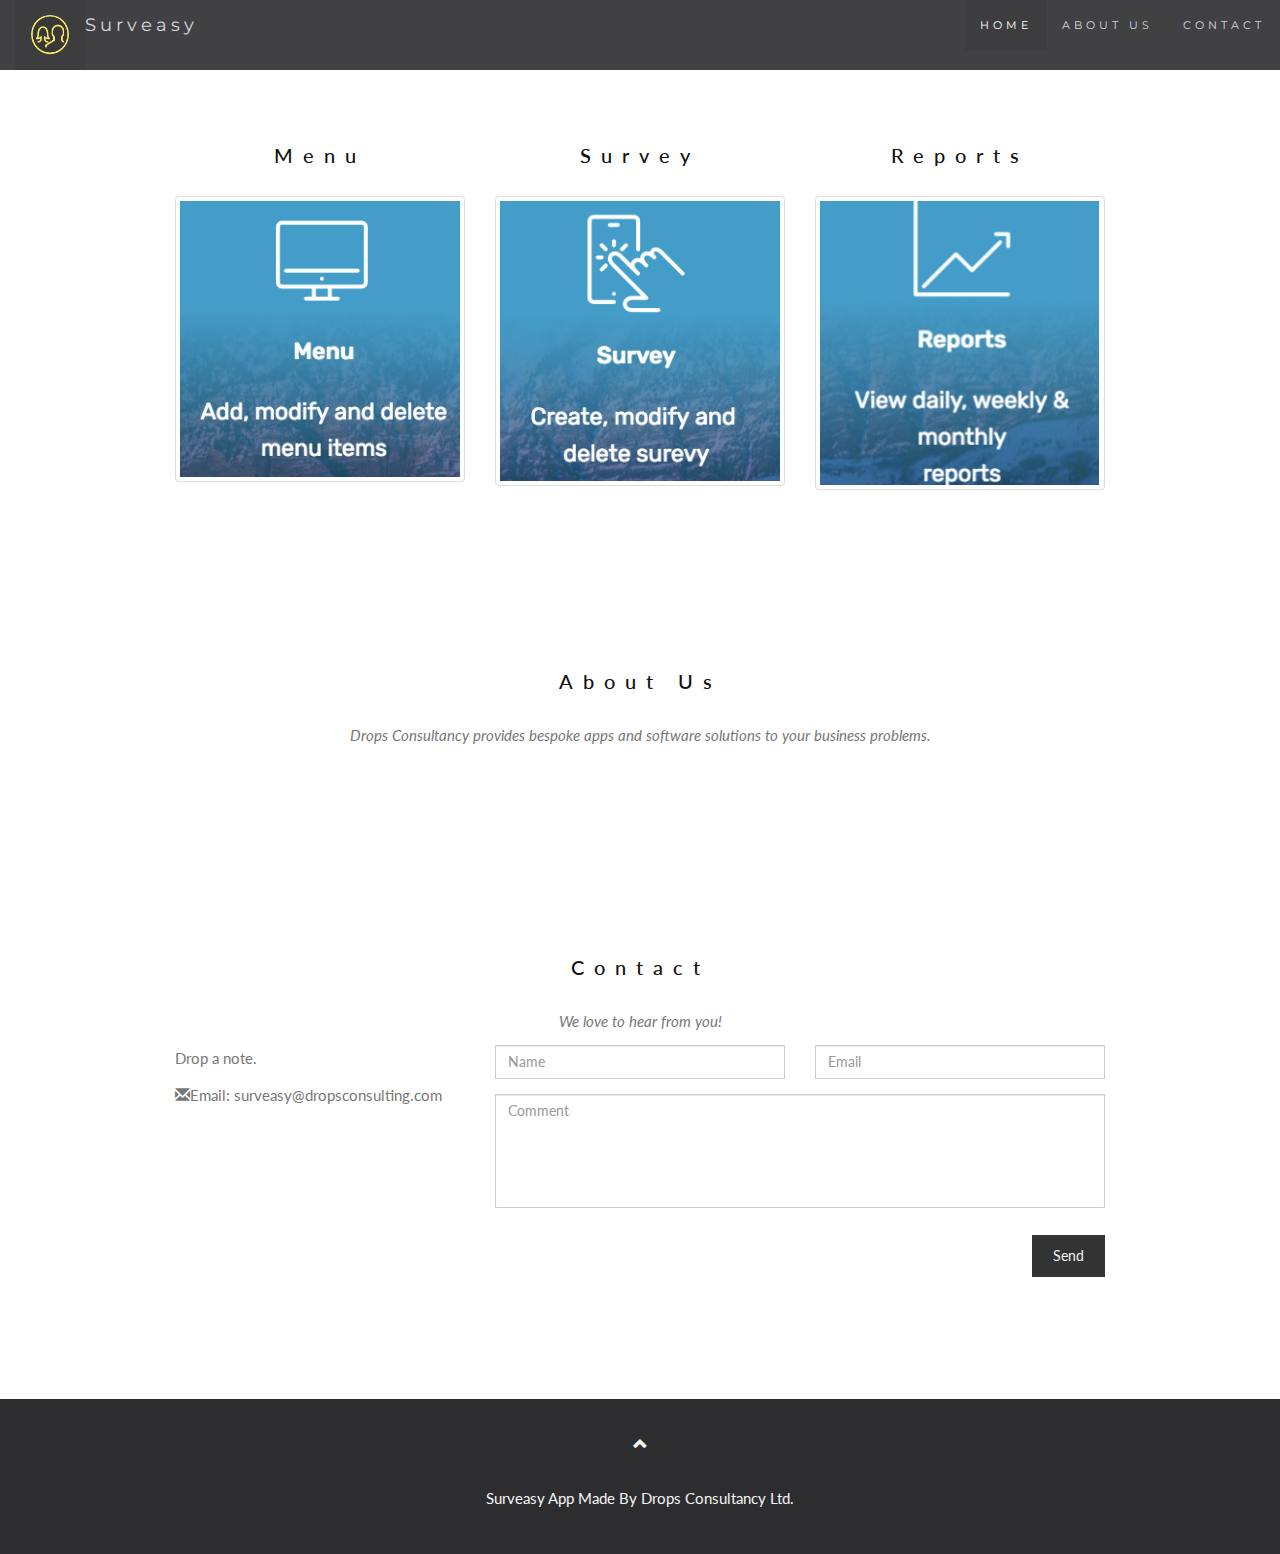
<file: index.html>
<!DOCTYPE html>
<html lang="en">
<head>
  <!-- Theme Made By www.w3schools.com - No Copyright -->
  <title>Surveasy App</title>
  <meta charset="utf-8">
  <meta name="viewport" content="width=device-width, initial-scale=1">
  <link rel="stylesheet" href="https://maxcdn.bootstrapcdn.com/bootstrap/3.3.7/css/bootstrap.min.css">
  <link href="https://fonts.googleapis.com/css?family=Lato" rel="stylesheet" type="text/css">
  <link href="https://fonts.googleapis.com/css?family=Montserrat" rel="stylesheet" type="text/css">
  <script src="https://ajax.googleapis.com/ajax/libs/jquery/3.2.1/jquery.min.js"></script>
  <script src="https://maxcdn.bootstrapcdn.com/bootstrap/3.3.7/js/bootstrap.min.js"></script>
  <style>
  body {
      font: 400 15px/1.8 Lato, sans-serif;
      color: #777;
  }
  h3, h4 {
      margin: 10px 0 30px 0;
      letter-spacing: 10px;      
      font-size: 20px;
      color: #111;
  }
  .container {
      padding: 80px 120px;
  }
      
.navbar-fixed-top {
    min-height: 60px;
}
      
  .person {
      border: 10px solid transparent;
      margin-bottom: 25px;
      width: 80%;
      height: 80%;
      opacity: 0.7;
  }
  .person:hover {
      border-color: #f1f1f1;
  }
  .carousel-inner img {
      -webkit-filter: grayscale(90%);
      filter: grayscale(90%); /* make all photos black and white */ 
      width: 100%; /* Set width to 100% */
      margin: auto;
  }
  .carousel-caption h3 {
      color: #fff !important;
  }
  @media (max-width: 600px) {
    .carousel-caption {
      display: none; /* Hide the carousel text when the screen is less than 600 pixels wide */
    }
  }
  .bg-1 {
      background: #2d2d30;
      color: #bdbdbd;
  }
  .bg-1 h3 {color: #fff;}
  .bg-1 p {font-style: italic;}
  .list-group-item:first-child {
      border-top-right-radius: 0;
      border-top-left-radius: 0;
  }
  .list-group-item:last-child {
      border-bottom-right-radius: 0;
      border-bottom-left-radius: 0;
  }
  .thumbnail {
      padding: 0 0 15px 0;
      border: none;
      border-radius: 0;
  }
  .thumbnail p {
      margin-top: 15px;
      color: #555;
  }
  .btn {
      padding: 10px 20px;
      background-color: #333;
      color: #f1f1f1;
      border-radius: 0;
      transition: .2s;
  }
  .btn:hover, .btn:focus {
      border: 1px solid #333;
      background-color: #fff;
      color: #000;
  }
  .modal-header, h4, .close {
      background-color: #333;
      color: #fff !important;
      text-align: center;
      font-size: 30px;
  }
  .modal-header, .modal-body {
      padding: 40px 50px;
  }
  .nav-tabs li a {
      color: #777;
  }
  #googleMap {
      width: 100%;
      height: 400px;
      -webkit-filter: grayscale(100%);
      filter: grayscale(100%);
  }  
  .navbar {
      font-family: Montserrat, sans-serif;
      margin-bottom: 0;
      background-color: #2d2d30;
      border: 0;
      font-size: 11px !important;
      letter-spacing: 4px;
      opacity: 0.9;
  }
  .navbar li a, .navbar .navbar-brand { 
      color: #d5d5d5 !important;
  }
  .navbar-nav li a:hover {
      color: #fff !important;
  }
  .navbar-nav li.active a {
      color: #fff !important;
      background-color: #29292c !important;
  }
  .navbar-default .navbar-toggle {
      border-color: transparent;
  }
  .open .dropdown-toggle {
      color: #fff;
      background-color: #555 !important;
  }
  .dropdown-menu li a {
      color: #000 !important;
  }
  .dropdown-menu li a:hover {
      background-color: red !important;
  }
  footer {
      background-color: #2d2d30;
      color: #f5f5f5;
      padding: 32px;
  }
  footer a {
      color: #f5f5f5;
  }
  footer a:hover {
      color: #777;
      text-decoration: none;
  }  
  .form-control {
      border-radius: 0;
  }
  textarea {
      resize: none;
  }
  </style>
</head>
<body id="myPage" data-spy="scroll" data-target=".navbar" data-offset="50">

<nav class="navbar navbar-default navbar-fixed-top">
  <div class="container-fluid">
    <div class="navbar-header">
      <button type="button" class="navbar-toggle" data-toggle="collapse" data-target="#myNavbar">
        <span class="icon-bar"></span>
        <span class="icon-bar"></span>
        <span class="icon-bar"></span>                        
      </button>
      
        <ul class="nav navbar-nav navbar-left">
        <li><a href="#myPage"><img src="images/Logo.png" class="img-circle" alt="Menu" width="40" height="40"></a></li>
       
        </ul>
        <a class="navbar-brand" href="#myPage" >Surveasy</a>
    </div>
    <div class="collapse navbar-collapse" id="myNavbar">
      <ul class="nav navbar-nav navbar-right">
        <li><a href="#myPage">HOME</a></li>
        <li><a href="#aboutus">ABOUT US</a></li>
        <li><a href="#contact">CONTACT</a></li>
      </ul>
    </div>
  </div>
</nav>

<div class="container">
    <br/>
    <br/>
  <div class="row">
    <div class="col-sm-4">
      <h3 align="center">Menu</h3>
      <p><a href="mbmenu.html" alt="Explore Menu"> <img src="images/menu.png" class="img-thumbnail" alt="Menu" width="304" height="236"></a></p>
     
    </div>
    <div class="col-sm-4">
      <h3 align="center">Survey</h3>
      <p><a href="mbsearch.html" alt="Create Survey"><img src="images/survey.png" class="img-thumbnail" alt="Menu" width="304" height="236"></a></p>
     
    </div>
    <div class="col-sm-4">
      <h3 align="center">Reports</h3> 
        <p><a href="report1.html" alt="View Reports"><img src="images/reports.png" class="img-thumbnail" alt="Menu" width="304" height="236"></a></p>
      
    </div>
  </div>
</div>


    <!-- Container (AboutUs Section) -->
<div id="aboutus" class="container">
  <h3 class="text-center">About Us</h3>
  <p class="text-center"><em>Drops Consultancy provides bespoke apps and software solutions to your business problems.</em></p>

 <br>
</div>


<!-- Container (Contact Section) -->
<div id="contact" class="container">
  <h3 class="text-center">Contact</h3>
  <p class="text-center"><em>We love to hear from you!</em></p>

  <div class="row">
    <div class="col-md-4">
      <p>Drop a note.</p>
      <p><span class="glyphicon glyphicon-envelope"></span>Email: surveasy@dropsconsulting.com</p>
    </div>
    <div class="col-md-8">
      <div class="row">
        <div class="col-sm-6 form-group">
          <input class="form-control" id="name" name="name" placeholder="Name" type="text" required>
        </div>
        <div class="col-sm-6 form-group">
          <input class="form-control" id="email" name="email" placeholder="Email" type="email" required>
        </div>
      </div>
      <textarea class="form-control" id="comments" name="comments" placeholder="Comment" rows="5"></textarea>
      <br>
      <div class="row">
        <div class="col-md-12 form-group">
          <button class="btn pull-right" type="submit">Send</button>
        </div>
      </div>
    </div>
  </div>
  <br>
</div>


    

<!-- Footer -->
<footer class="text-center">
  <a class="up-arrow" href="#myPage" data-toggle="tooltip" title="TO TOP">
    <span class="glyphicon glyphicon-chevron-up"></span>
  </a><br><br>
  <p>Surveasy App Made By <a href="https://www.w3schools.com" data-toggle="tooltip" title="Drops Consultancy">Drops Consultancy Ltd.</a></p> 
</footer>

<script>
$(document).ready(function(){
  // Initialize Tooltip
  $('[data-toggle="tooltip"]').tooltip(); 
  
  // Add smooth scrolling to all links in navbar + footer link
  $(".navbar a, footer a[href='#myPage']").on('click', function(event) {

    // Make sure this.hash has a value before overriding default behavior
    if (this.hash !== "") {

      // Prevent default anchor click behavior
      event.preventDefault();

      // Store hash
      var hash = this.hash;

      // Using jQuery's animate() method to add smooth page scroll
      // The optional number (900) specifies the number of milliseconds it takes to scroll to the specified area
      $('html, body').animate({
        scrollTop: $(hash).offset().top
      }, 900, function(){
   
        // Add hash (#) to URL when done scrolling (default click behavior)
        window.location.hash = hash;
      });
    } // End if
  });
})
</script>

</body>
</html>
</file>
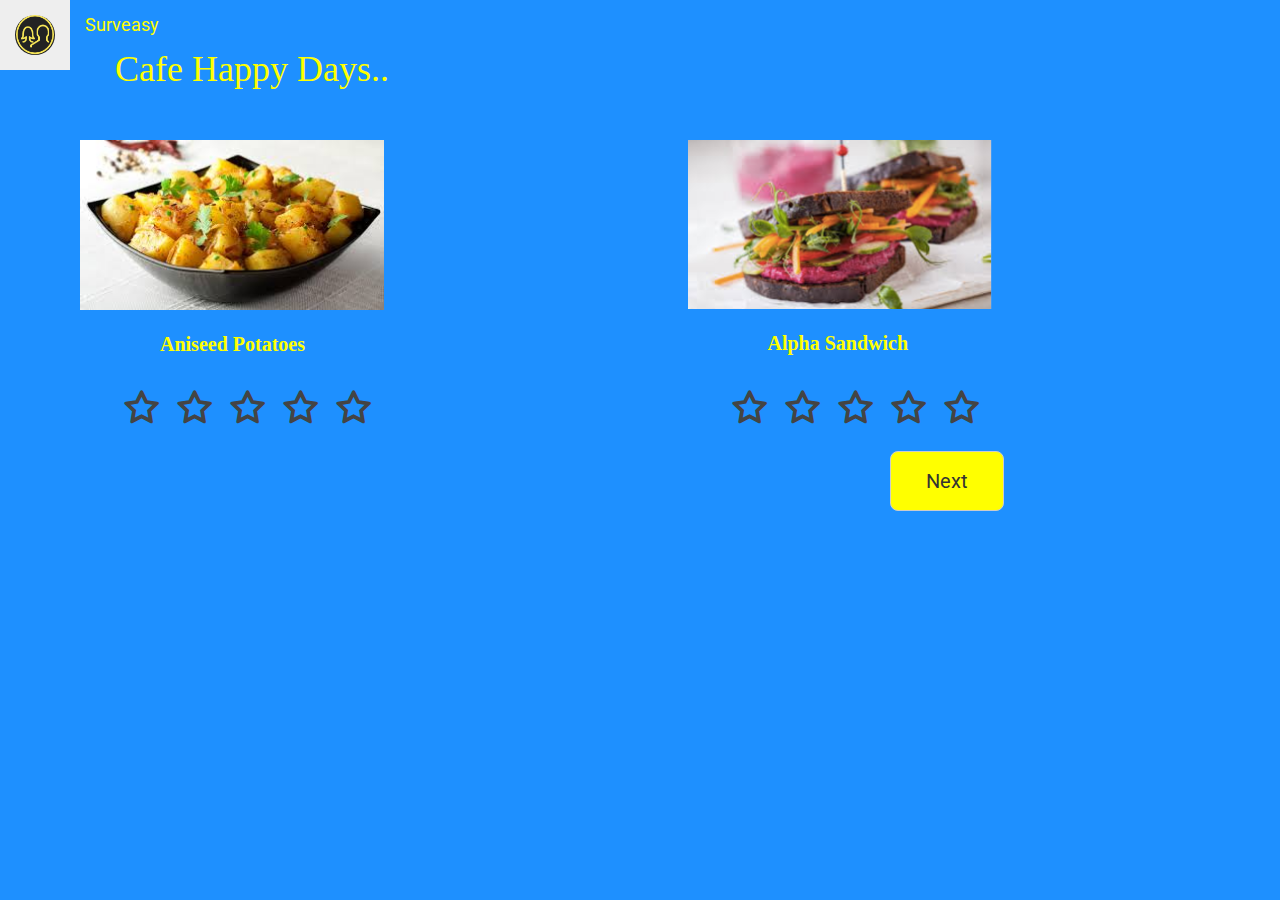
<file: mb1.html>
<!DOCTYPE html>
<html lang="en">
<head>
  <title>Surveasy</title>
  <meta charset="utf-8">
  <meta name="viewport" content="width=device-width, initial-scale=1">
  <link rel="stylesheet" href="https://maxcdn.bootstrapcdn.com/bootstrap/3.3.7/css/bootstrap.min.css">
   <link rel="stylesheet" href="//netdna.bootstrapcdn.com/font-awesome/4.2.0/css/font-awesome.min.css">
  <link rel="stylesheet" href="mainb.css">

<meta charset="utf-8">
<meta http-equiv="X-UA-Compatible" content="IE=edge,chrome=1">
<meta name="viewport" content="width=device-width, initial-scale=1">
<link rel="stylesheet" href="http://netdna.bootstrapcdn.com/font-awesome/4.2.0/css/font-awesome.min.css">
   <link rel="stylesheet" href="ratingStars.css">
    <link href="http://www.cssscript.com/wp-includes/css/sticky.css" rel="stylesheet" type="text/css">
  <script src="https://ajax.googleapis.com/ajax/libs/jquery/3.2.0/jquery.min.js"></script>
  <script src="https://maxcdn.bootstrapcdn.com/bootstrap/3.3.7/js/bootstrap.min.js"></script>
    
    
   <ul class="nav navbar-nav navbar-left">
        <li><a href="#myPage"><img src="images/Logo.png" class="img-circle" alt="Menu" width="40" height="40"></a></li>
       
        </ul>
        <a class="navbar-brand" href="index.html" style="color: yellow" >Surveasy</a>
</head>
<body class="body-background">
   

<div class="container-fluid">
  
<h1 class="cafe-name">Cafe Happy Days..</h1>
    <br/>
    <br/>
    
<div class="row" >

    <div class="col-xs-6">
      <p><img src="images/aniseedPotatoes.jpeg" alt="Aniseed Potatoes" width=304px height=228px class="img-responsive img-fluid">
        <div><label class="menu-item">Aniseed Potatoes</label></div></p>
        
        <div class="stars">
                                <form action="">
                                  <input class="star star-5" id="star-5" type="radio" name="star"/>
                                  <label class="star star-5" for="star-5"></label>
                                  <input class="star star-4" id="star-4" type="radio" name="star"/>
                                  <label class="star star-4" for="star-4"></label>
                                  <input class="star star-3" id="star-3" type="radio" name="star"/>
                                  <label class="star star-3" for="star-3"></label>
                                  <input class="star star-2" id="star-2" type="radio" name="star"/>
                                  <label class="star star-2" for="star-2"></label>
                                  <input class="star star-1" id="star-1" type="radio" name="star"/>
                                  <label class="star star-1" for="star-1"></label>
                                </form>
        </div>
    </div>

    <div class="col-xs-6">
      <p><img src="images/alphasandwich.png" alt="Alpha Sandwich" width=304px height=228px class="img-responsive img-fluid"></p>
        <label class="menu-item">Alpha Sandwich</label></p>
        <div class="stars">
                                <form action="">
                                  <input class="star star-5" id="star-51" type="radio" name="star"/>
                                  <label class="star star-5" for="star-51"></label>
                                  <input class="star star-4" id="star-41" type="radio" name="star"/>
                                  <label class="star star-4" for="star-41"></label>
                                  <input class="star star-3" id="star-31" type="radio" name="star"/>
                                  <label class="star star-3" for="star-31"></label>
                                  <input class="star star-2" id="star-21" type="radio" name="star"/>
                                  <label class="star star-2" for="star-21"></label>
                                  <input class="star star-1" id="star-11" type="radio" name="star"/>
                                  <label class="star star-1" for="star-11"></label>
                                </form>
                              </div>
    </div>
    </div>
    <div class="row">
  <div class="col-xs-12 col-md-8"></div>
  <div class="col-xs-6 col-md-4"><button type="button" class="btn btn-default btn-xlarge" style="background-color: yellow" onclick="location.href='mb2.html'">Next</button></div>
</div>
    
    
     

  </div>
   
 

</div>

</body>
</html>
</file>
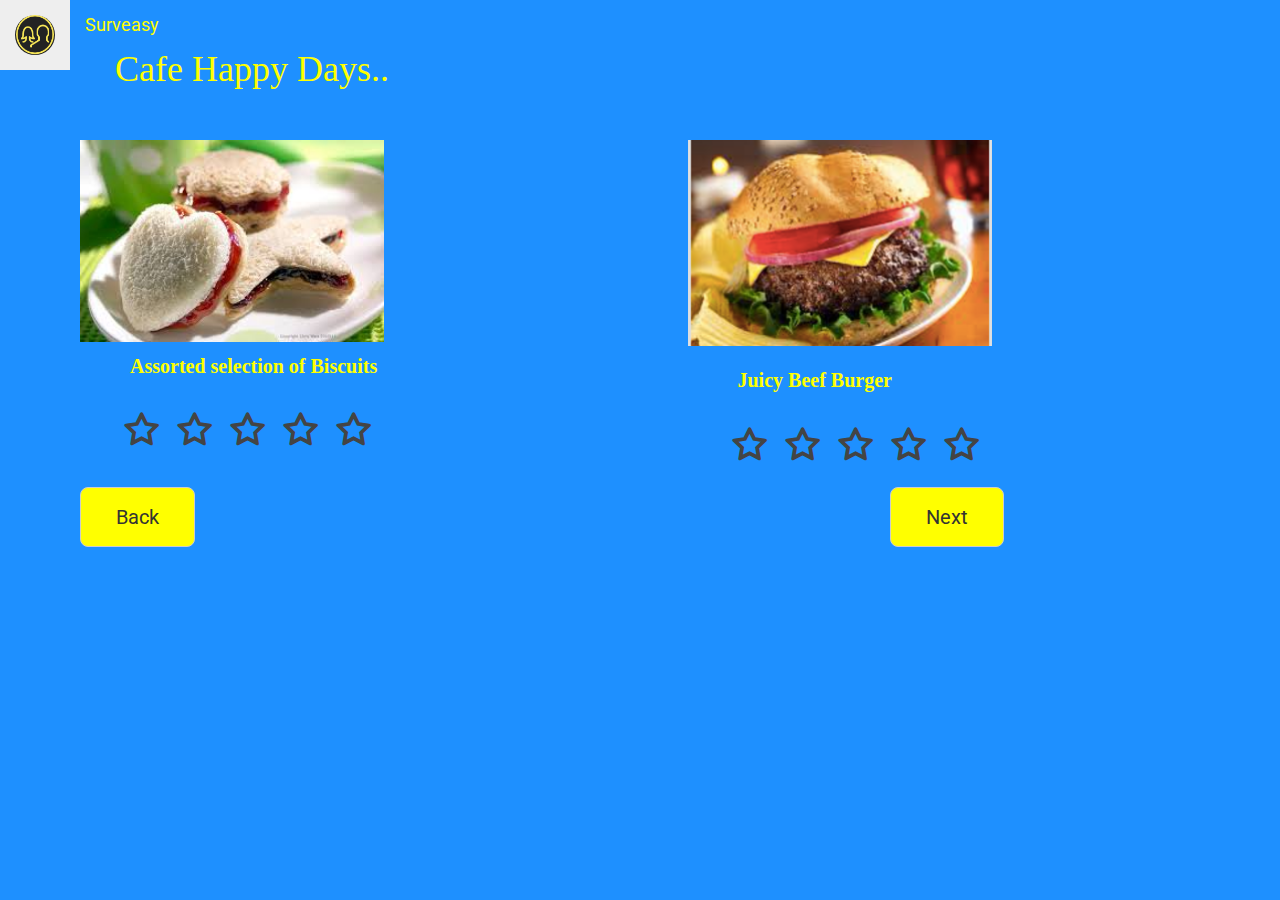
<file: mb2.html>
<!DOCTYPE html>
<html lang="en">
<head>
  <title>Surveasy</title>
  <meta charset="utf-8">
  <meta name="viewport" content="width=device-width, initial-scale=1">
  <link rel="stylesheet" href="https://maxcdn.bootstrapcdn.com/bootstrap/3.3.7/css/bootstrap.min.css">
   <link rel="stylesheet" href="//netdna.bootstrapcdn.com/font-awesome/4.2.0/css/font-awesome.min.css">
  <link rel="stylesheet" href="mainb.css">

<meta charset="utf-8">
<meta http-equiv="X-UA-Compatible" content="IE=edge,chrome=1">
<meta name="viewport" content="width=device-width, initial-scale=1">
<link rel="stylesheet" href="http://netdna.bootstrapcdn.com/font-awesome/4.2.0/css/font-awesome.min.css">
   <link rel="stylesheet" href="ratingStars.css">
    <link href="http://www.cssscript.com/wp-includes/css/sticky.css" rel="stylesheet" type="text/css">
  <script src="https://ajax.googleapis.com/ajax/libs/jquery/3.2.0/jquery.min.js"></script>
  <script src="https://maxcdn.bootstrapcdn.com/bootstrap/3.3.7/js/bootstrap.min.js"></script>
    
    
   <ul class="nav navbar-nav navbar-left">
        <li><a href="#myPage"><img src="images/Logo.png" class="img-circle" alt="Menu" width="40" height="40"></a></li>
       
        </ul>
        <a class="navbar-brand" href="index.html" style="color: yellow" >Surveasy</a>
</head>
<body class="body-background">
   

<div class="container-fluid">
  
<h1 class="cafe-name">Cafe Happy Days..</h1>
    <br/>
    <br/>
    
<div class="row" >

    <div class="col-xs-6">
      <p><img src="images/biscuits.jpeg" alt="Biscuits" width=304px height=228px class="img-responsive img-fluid">
        <label class="menu-item-small" align="center">Assorted selection of Biscuits</label></p>
        
        <div class="stars">
                                <form action="">
                                  <input class="star star-5" id="star-5" type="radio" name="star"/>
                                  <label class="star star-5" for="star-5"></label>
                                  <input class="star star-4" id="star-4" type="radio" name="star"/>
                                  <label class="star star-4" for="star-4"></label>
                                  <input class="star star-3" id="star-3" type="radio" name="star"/>
                                  <label class="star star-3" for="star-3"></label>
                                  <input class="star star-2" id="star-2" type="radio" name="star"/>
                                  <label class="star star-2" for="star-2"></label>
                                  <input class="star star-1" id="star-1" type="radio" name="star"/>
                                  <label class="star star-1" for="star-1"></label>
                                </form>
        </div>
    </div>

    <div class="col-xs-6">
      <p><img src="images/burger.png" alt="Burger" width=304px height=228px class="img-responsive img-fluid"></p>
         <label class="menu-item-small" align="center">Juicy Beef Burger</label></p>
        <div class="stars">
                                <form action="">
                                  <input class="star star-5" id="star-51" type="radio" name="star"/>
                                  <label class="star star-5" for="star-51"></label>
                                  <input class="star star-4" id="star-41" type="radio" name="star"/>
                                  <label class="star star-4" for="star-41"></label>
                                  <input class="star star-3" id="star-31" type="radio" name="star"/>
                                  <label class="star star-3" for="star-31"></label>
                                  <input class="star star-2" id="star-21" type="radio" name="star"/>
                                  <label class="star star-2" for="star-21"></label>
                                  <input class="star star-1" id="star-11" type="radio" name="star"/>
                                  <label class="star star-1" for="star-11"></label>
                                </form>
                              </div>
    </div>
    </div>
    <div class="row">
  <div class="col-xs-12 col-md-8"><button type="button" class="btn btn-default btn-xlarge" onclick="location.href='mb1.html'" style="background-color: yellow">Back</button></div>
  <div class="col-xs-6 col-md-4"><button type="button" class="btn btn-default btn-xlarge" style="background-color: yellow" onclick="location.href='mb3.html'">Next</button></div>
</div>
    
    
     

  </div>
   
 

</div>

</body>
</html>
</file>
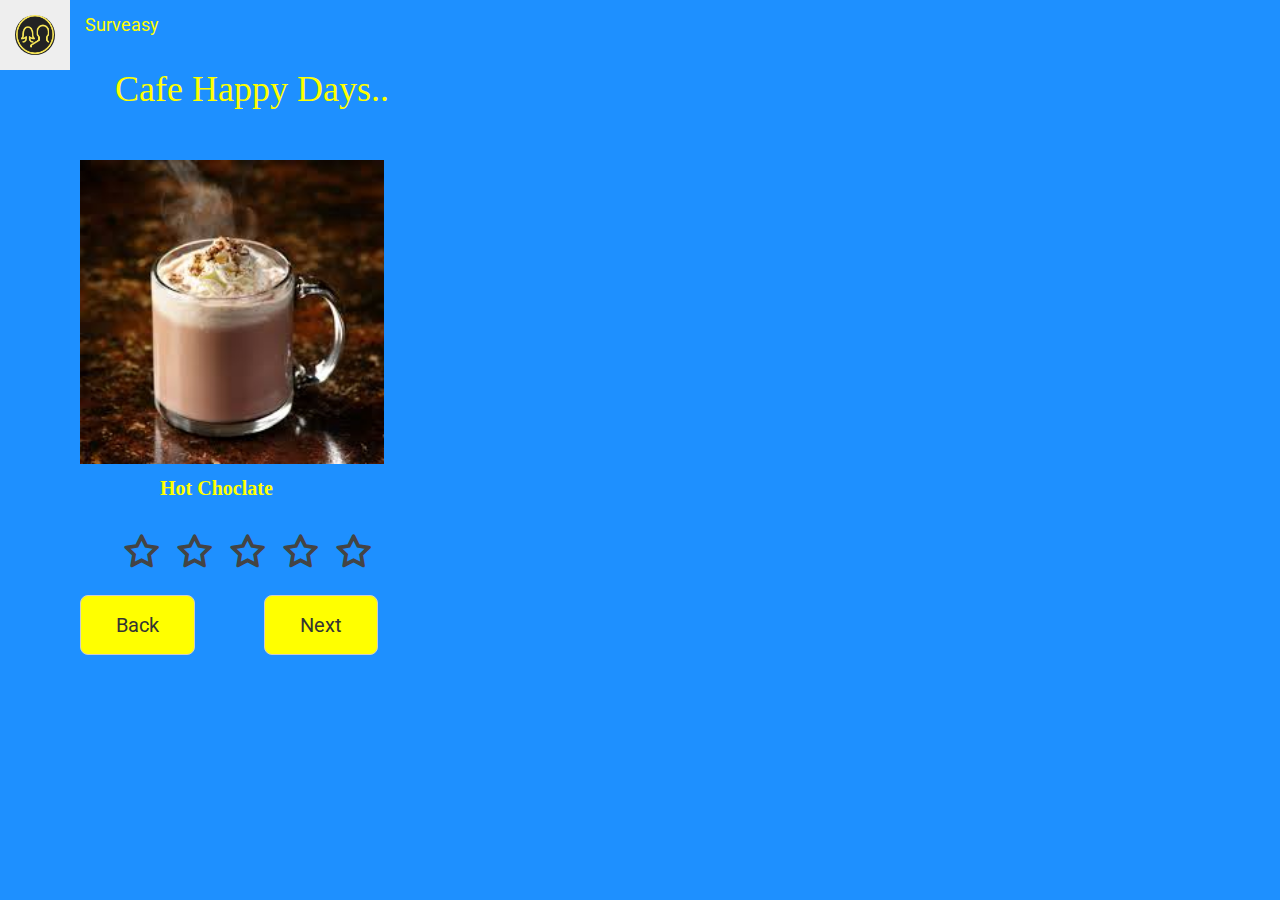
<file: mb3.html>
<!DOCTYPE html>
<html lang="en">
<head>
  <title>Surveasy</title>
  <meta charset="utf-8">
  <meta name="viewport" content="width=device-width, initial-scale=1">
  <link rel="stylesheet" href="https://maxcdn.bootstrapcdn.com/bootstrap/3.3.7/css/bootstrap.min.css">
   <link rel="stylesheet" href="//netdna.bootstrapcdn.com/font-awesome/4.2.0/css/font-awesome.min.css">
  <link rel="stylesheet" href="mainb.css">

<meta charset="utf-8">
<meta http-equiv="X-UA-Compatible" content="IE=edge,chrome=1">
<meta name="viewport" content="width=device-width, initial-scale=1">
<link rel="stylesheet" href="http://netdna.bootstrapcdn.com/font-awesome/4.2.0/css/font-awesome.min.css">
   <link rel="stylesheet" href="ratingStars.css">
    <link href="http://www.cssscript.com/wp-includes/css/sticky.css" rel="stylesheet" type="text/css">
  <script src="https://ajax.googleapis.com/ajax/libs/jquery/3.2.0/jquery.min.js"></script>
  <script src="https://maxcdn.bootstrapcdn.com/bootstrap/3.3.7/js/bootstrap.min.js"></script>
    
    
   <ul class="nav navbar-nav navbar-left">
        <li><a href="#myPage"><img src="images/Logo.png" class="img-circle" alt="Menu" width="40" height="40"></a></li>
       
        </ul>
        <a class="navbar-brand" href="index.html" style="color: yellow" >Surveasy</a>
</head>
<body class="body-background">
   

<div class="container-fluid">
  <br/>
<h1 class="cafe-name">Cafe Happy Days..</h1>
    <br/>
    <br/>
    
<div class="row" >

    <div class="col-xs-12">
      <p><img src="images/hotchoclate.jpeg" alt="Hot Choclate" width=304px height=228px class="img-responsive img-fluid">
        <label class="menu-item" align="center">Hot Choclate</label></p>
        <div class="stars">
                                <form action="">
                                  <input class="star star-5" id="star-5" type="radio" name="star"/>
                                  <label class="star star-5" for="star-5"></label>
                                  <input class="star star-4" id="star-4" type="radio" name="star"/>
                                  <label class="star star-4" for="star-4"></label>
                                  <input class="star star-3" id="star-3" type="radio" name="star"/>
                                  <label class="star star-3" for="star-3"></label>
                                  <input class="star star-2" id="star-2" type="radio" name="star"/>
                                  <label class="star star-2" for="star-2"></label>
                                  <input class="star star-1" id="star-1" type="radio" name="star"/>
                                  <label class="star star-1" for="star-1"></label>
                                </form>
        </div>
    </div>

    
    </div>
    <div class="row">
  <div class="col-xs-6"><button type="button" class="btn btn-default btn-xlarge" onclick="location.href='mb2.html'" style="background-color: yellow;">Back</button> &nbsp;&nbsp;&nbsp;&nbsp;&nbsp;&nbsp;&nbsp;&nbsp;&nbsp;&nbsp;&nbsp;&nbsp;&nbsp;&nbsp;&nbsp;&nbsp;&nbsp;&nbsp;&nbsp;&nbsp;&nbsp; <button type="button" class="btn btn-default btn-xlarge" style="background-color: yellow" onclick="location.href='mb4.html'">Next</button></div>
  <div class="col-xs-6"></div>
</div>
    
    
     

  </div>
   
 

</div>

</body>
</html>
</file>
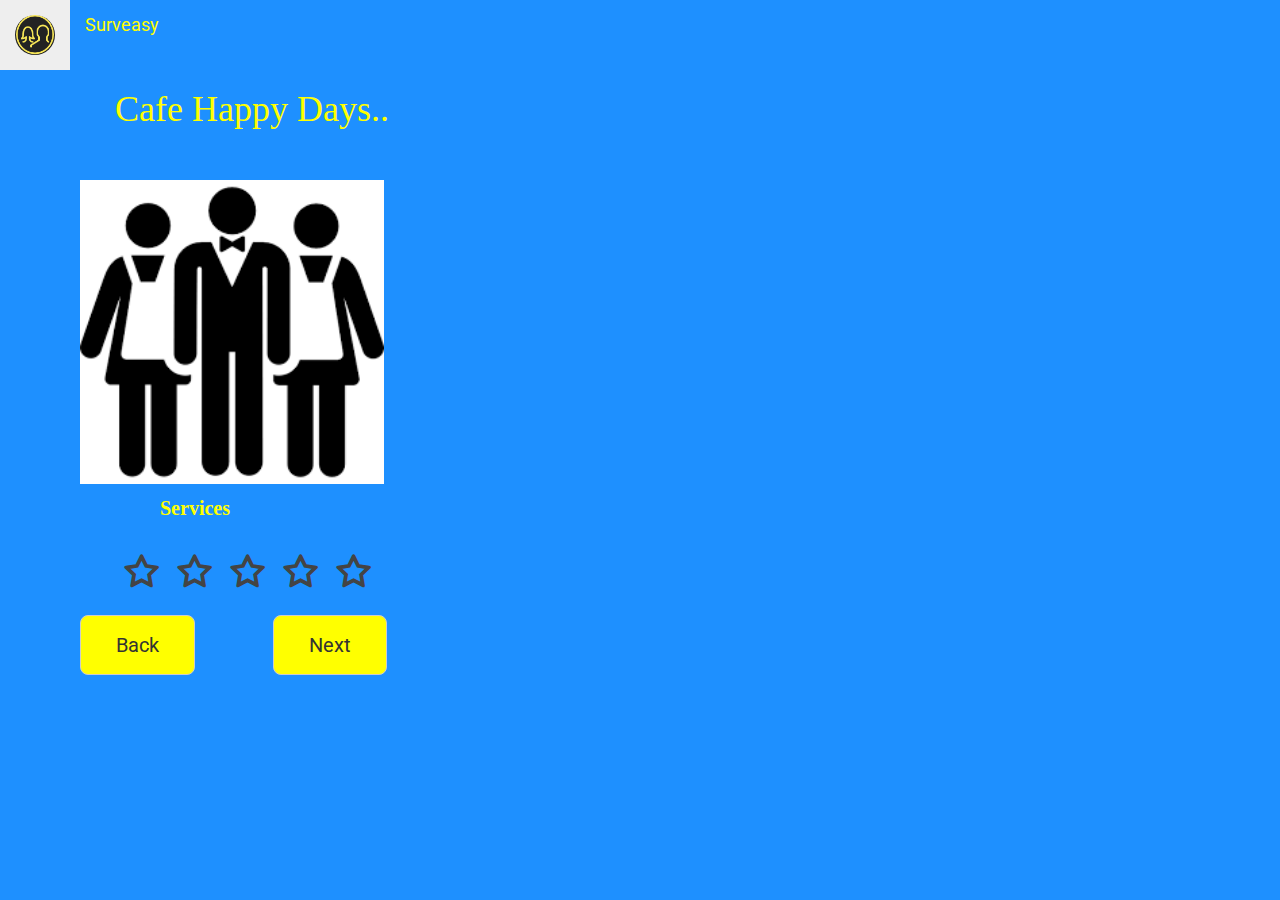
<file: mb4.html>
<!DOCTYPE html>
<html lang="en">
<head>
  <title>Surveasy</title>
  <meta charset="utf-8">
  <meta name="viewport" content="width=device-width, initial-scale=1">
  <link rel="stylesheet" href="https://maxcdn.bootstrapcdn.com/bootstrap/3.3.7/css/bootstrap.min.css">
   <link rel="stylesheet" href="//netdna.bootstrapcdn.com/font-awesome/4.2.0/css/font-awesome.min.css">
  <link rel="stylesheet" href="mainb.css">

<meta charset="utf-8">
<meta http-equiv="X-UA-Compatible" content="IE=edge,chrome=1">
<meta name="viewport" content="width=device-width, initial-scale=1">
<link rel="stylesheet" href="http://netdna.bootstrapcdn.com/font-awesome/4.2.0/css/font-awesome.min.css">
   <link rel="stylesheet" href="ratingStars.css">
    <link href="http://www.cssscript.com/wp-includes/css/sticky.css" rel="stylesheet" type="text/css">
  <script src="https://ajax.googleapis.com/ajax/libs/jquery/3.2.0/jquery.min.js"></script>
  <script src="https://maxcdn.bootstrapcdn.com/bootstrap/3.3.7/js/bootstrap.min.js"></script>
    
    
   <ul class="nav navbar-nav navbar-left">
        <li><a href="#myPage"><img src="images/Logo.png" class="img-circle" alt="Menu" width="40" height="40"></a></li>
       
        </ul>
        <a class="navbar-brand" href="index.html" style="color: yellow" >Surveasy</a>
</head>
<body class="body-background">
   

<div class="container-fluid">
    <br/>
  <br/>
<h1 class="cafe-name">Cafe Happy Days..</h1>
    <br/>
    <br/>
    
<div class="row" >

    <div class="col-xs-12">
      <p><img src="images/services.png" alt="Services" width=304px height=228px class="img-responsive img-fluid">
         <label class="menu-item" align="center">Services</label></p>
        <div class="stars">
                                <form action="">
                                  <input class="star star-5" id="star-5" type="radio" name="star"/>
                                  <label class="star star-5" for="star-5"></label>
                                  <input class="star star-4" id="star-4" type="radio" name="star"/>
                                  <label class="star star-4" for="star-4"></label>
                                  <input class="star star-3" id="star-3" type="radio" name="star"/>
                                  <label class="star star-3" for="star-3"></label>
                                  <input class="star star-2" id="star-2" type="radio" name="star"/>
                                  <label class="star star-2" for="star-2"></label>
                                  <input class="star star-1" id="star-1" type="radio" name="star"/>
                                  <label class="star star-1" for="star-1"></label>
                                </form>
        </div>
    </div>

    
    </div>
    <div class="row">
  <div class="col-xs-6"><button type="button" class="btn btn-default btn-xlarge" onclick="location.href='mb3.html'" style="background-color: yellow;">Back</button> &nbsp;&nbsp;&nbsp;&nbsp;&nbsp;&nbsp;&nbsp;&nbsp;&nbsp;&nbsp;&nbsp; &nbsp;&nbsp;&nbsp;&nbsp;&nbsp;&nbsp; &nbsp;&nbsp;&nbsp;&nbsp;&nbsp;&nbsp;<button type="button" class="btn btn-default btn-xlarge" style="background-color: yellow" onclick="location.href='mb5.html'">Next</button></div>
  <div class="col-xs-6"></div>
</div>
    
    
     

  </div>
   
 

</div>

</body>
</html>
</file>
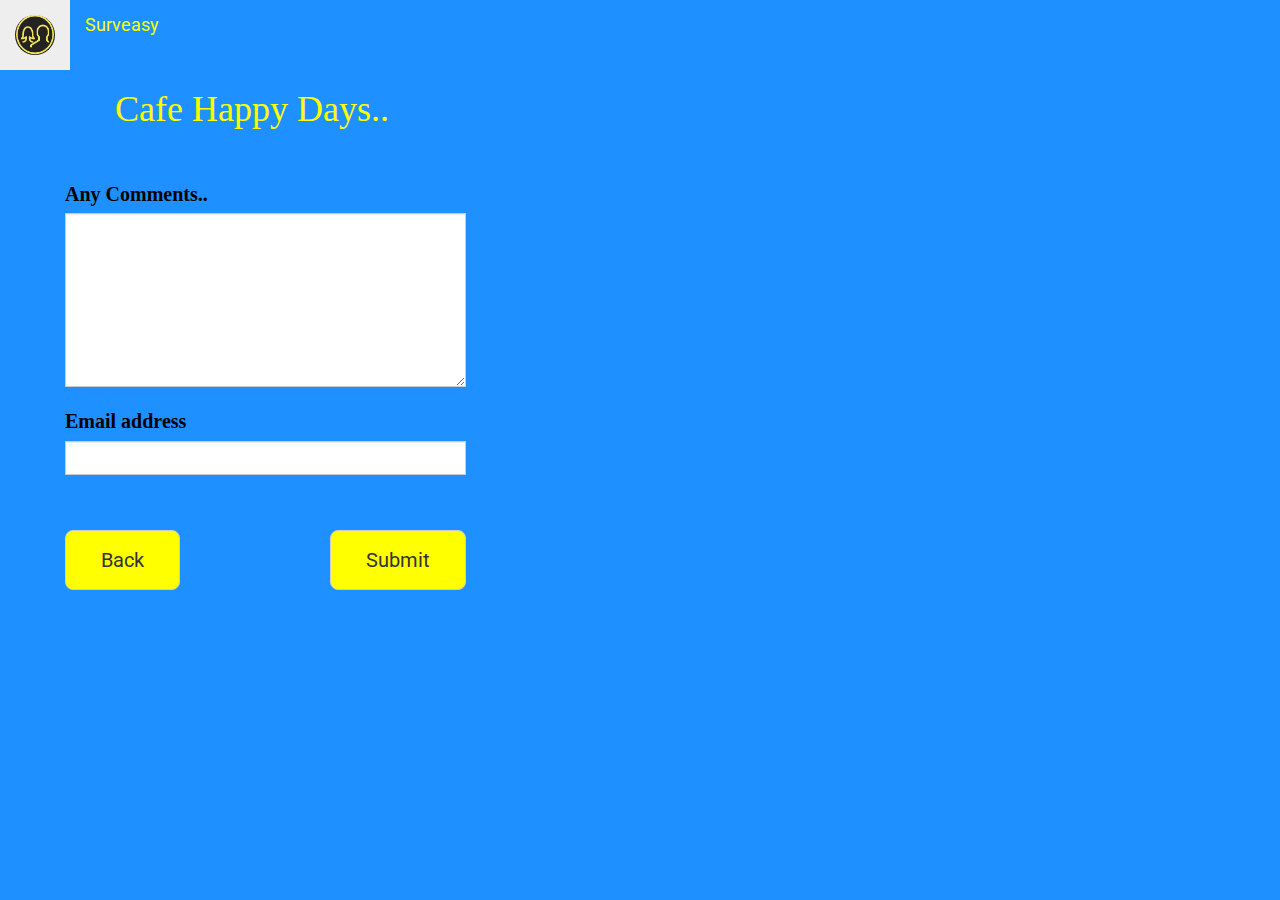
<file: mb5.html>
<!DOCTYPE html>
<html lang="en">
<head>
  <title>Surveasy</title>
  <meta charset="utf-8">
  <meta name="viewport" content="width=device-width, initial-scale=1">
  <link rel="stylesheet" href="https://maxcdn.bootstrapcdn.com/bootstrap/3.3.7/css/bootstrap.min.css">
   <link rel="stylesheet" href="//netdna.bootstrapcdn.com/font-awesome/4.2.0/css/font-awesome.min.css">
  <link rel="stylesheet" href="mainb.css">

<meta charset="utf-8">
<meta http-equiv="X-UA-Compatible" content="IE=edge,chrome=1">
<meta name="viewport" content="width=device-width, initial-scale=1">
<link rel="stylesheet" href="http://netdna.bootstrapcdn.com/font-awesome/4.2.0/css/font-awesome.min.css">
   <link rel="stylesheet" href="ratingStars.css">
    <link href="http://www.cssscript.com/wp-includes/css/sticky.css" rel="stylesheet" type="text/css">
  <script src="https://ajax.googleapis.com/ajax/libs/jquery/3.2.0/jquery.min.js"></script>
  <script src="https://maxcdn.bootstrapcdn.com/bootstrap/3.3.7/js/bootstrap.min.js"></script>
    
    
   <ul class="nav navbar-nav navbar-left">
        <li><a href="#myPage"><img src="images/Logo.png" class="img-circle" alt="Menu" width="40" height="40"></a></li>
       
        </ul>
        <a class="navbar-brand" href="index.html" style="color: yellow" >Surveasy</a>
</head>
<body class="body-background">
   

<div class="container-fluid">
    <br/>
  <br/>
<h1 class="cafe-name">Cafe Happy Days..</h1>
    <br/>
    <br/>
    
<div class="table-responsive" style="margin-left:50px">
  <table>
   <tr>
      <td>
                    
          <div class="form-group">
          <label class="menu-Item" style="color:black;font-family:fantasy;font-size: 20px;">Any Comments..</label>
              <br/>
          <textarea class="form-control col-xs-12" rows="8"  id="comment"></textarea>
              <br/>
              <br/>
              <label class="menu-Item" style="color:black;font-family:fantasy;font-size: 20px;margin-top: 20px">Email address</label>
             
  <input type="text" class="form-control" id="usr">
          </div>
      </td>
       
    </tr>
      <tr><td><br/><br/></td></tr>
      
    <tr>
      <td>
        <table>
          <tr>
            <td align=left><button type="button" class="btn btn-default btn-xlarge" onclick="location.href='mb4.html'" style="background-color: yellow">Back</button></td>
              <td style="padding-right: 150px;"></td>
            <td align=right><button type="button" class="btn btn-default btn-xlarge" onclick="location.href='mbthanks.html'" style="background-color: yellow">Submit</button></td>
            </tr>
          </table>
        </td>
      </tr>  
   
  </table>
</div>
    
    
     

  </div>
   
 

</div>

</body>
</html>
</file>
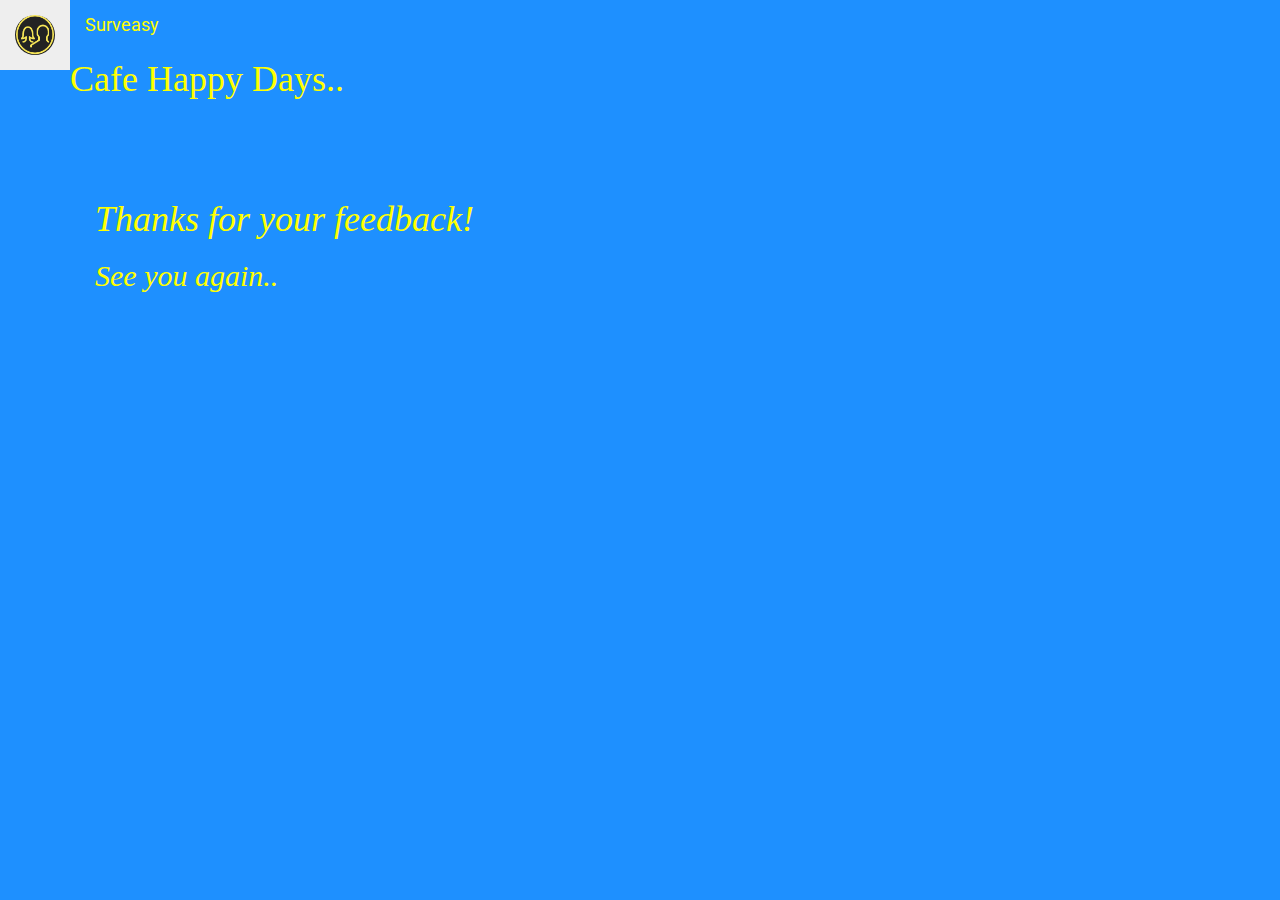
<file: mbthanks.html>
<!DOCTYPE html>
<html lang="en">
<head>
  <title>Surveasy</title>
  <meta charset="utf-8">
  <meta name="viewport" content="width=device-width, initial-scale=1">
  <link rel="stylesheet" href="https://maxcdn.bootstrapcdn.com/bootstrap/3.3.7/css/bootstrap.min.css">
   <link rel="stylesheet" href="//netdna.bootstrapcdn.com/font-awesome/4.2.0/css/font-awesome.min.css">
  <link rel="stylesheet" href="mainb.css">

<meta charset="utf-8">
<meta http-equiv="X-UA-Compatible" content="IE=edge,chrome=1">
<meta name="viewport" content="width=device-width, initial-scale=1">
<link rel="stylesheet" href="http://netdna.bootstrapcdn.com/font-awesome/4.2.0/css/font-awesome.min.css">
   <link rel="stylesheet" href="ratingStars.css">
    <link href="http://www.cssscript.com/wp-includes/css/sticky.css" rel="stylesheet" type="text/css">
  <script src="https://ajax.googleapis.com/ajax/libs/jquery/3.2.0/jquery.min.js"></script>
  <script src="https://maxcdn.bootstrapcdn.com/bootstrap/3.3.7/js/bootstrap.min.js"></script>
    
    
   <ul class="nav navbar-nav navbar-left">
        <li><a href="index.html"><img src="images/Logo.png" class="img-circle" alt="Menu" width="40" height="40"></a></li>
       
        </ul>
        <a class="navbar-brand" href="index.html" style="color: yellow" >Surveasy</a>
</head>
<body class="body-background">
   

<div class="container-fluid">
    <br/>
  <br/>
<h1 style="color: yellow; font-display: block; font-family: fantasy; font-weight: 100">Cafe Happy Days..</h1>
    <br/>
    <br/>
    
<div style="margin-top: 50px; margin-left: 80px">
    <h1 style="color: yellow; font-style: italic; font-family: cursive"> Thanks for your feedback!</h1>
    <h2 style="color: yellow; font-style: italic; font-family: cursive"> See you again..</h2>
    
    </div>
    
    
     

  </div>
   
 



</body>
</html>
</file>
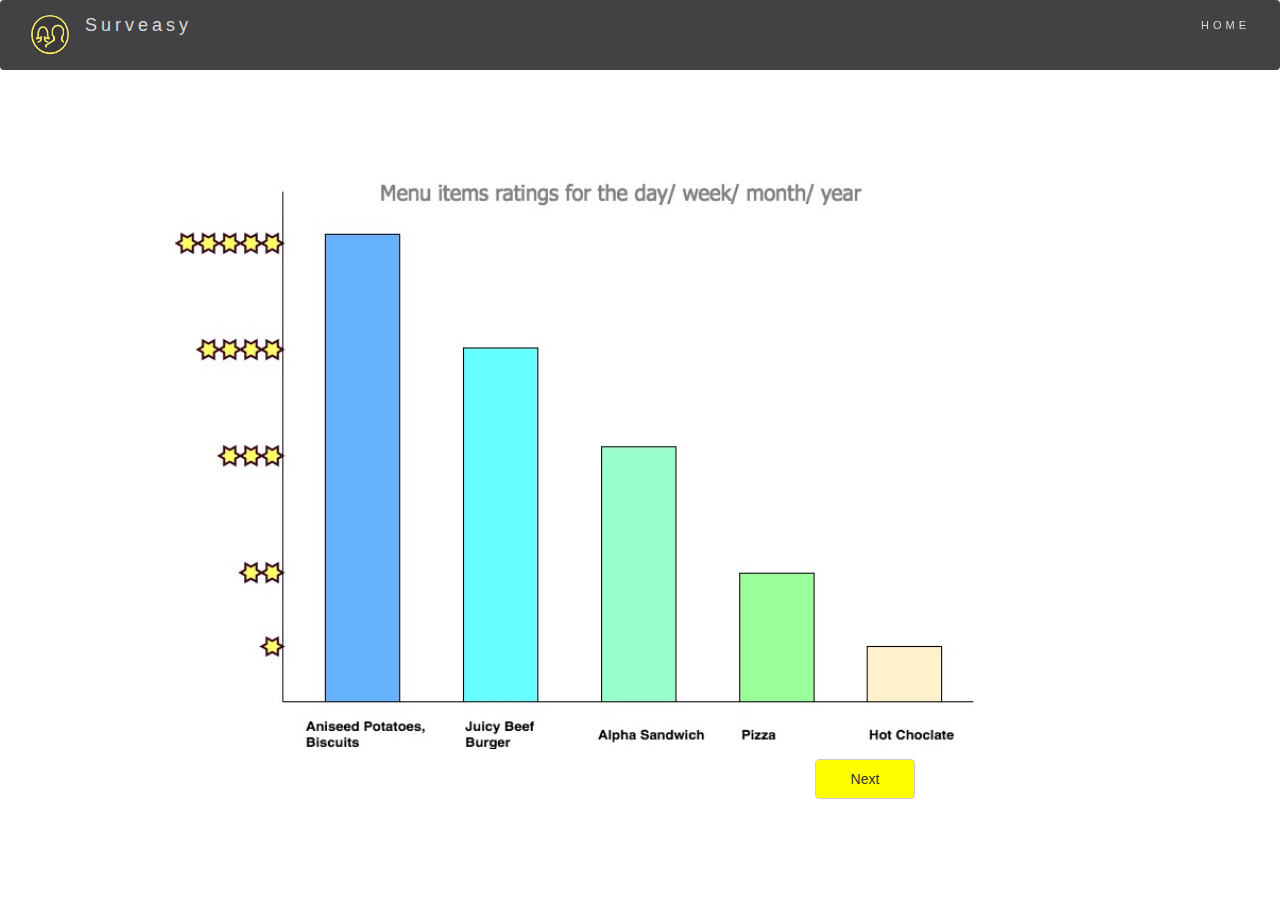
<file: report1.html>
<!DOCTYPE html>
<html lang="en">
<head>
  <title>Surveasy</title>
  <meta charset="utf-8">
  <meta name="viewport" content="width=device-width, initial-scale=1">
      <link rel="stylesheet" href="mainb.css">
  <link rel="stylesheet" href="https://maxcdn.bootstrapcdn.com/bootstrap/3.3.7/css/bootstrap.min.css">

  <script src="https://ajax.googleapis.com/ajax/libs/jquery/3.2.0/jquery.min.js"></script>
  <script src="https://maxcdn.bootstrapcdn.com/bootstrap/3.3.7/js/bootstrap.min.js"></script>

</head>
    
<body id="myPage" data-spy="scroll" data-target=".navbar" data-offset="50">

<nav class="navbar navbar-default navbar-fixed-top1">
  <div class="container-fluid">
    <div class="navbar-header">
      <button type="button" class="navbar-toggle" data-toggle="collapse" data-target="#myNavbar">
        <span class="icon-bar"></span>
        <span class="icon-bar"></span>
        <span class="icon-bar"></span>                        
      </button>
      
        <ul class="nav navbar-nav navbar-left">
        <li><a href="index.html"><img src="images/Logo.png" class="img-circle" alt="Menu" width="40" height="40"></a></li>
       
        </ul>
        <a class="navbar-brand" href="index.html" >Surveasy</a>
    </div>
    <div class="collapse navbar-collapse" id="myNavbar">
      <ul class="nav navbar-nav navbar-right">
        <li><a href="index.html">HOME</a></li>
      </ul>
    </div>
  </div>
</nav>

<div class="container">
     <h2></h2>
   

    
 <div class="row" >

    <div class="col-xs-12">
      <p><img src="images/report1.jpg" alt="Services" width=800px height=500px class="img-responsive img-fluid">
       </p>

    </div>

    
    </div>
     <div class="row">
  <div class="col-xs-12 col-md-8"></div>
  <div class="col-xs-6 col-md-4"><button type="button" class="btn btn-default" style="background-color: yellow; width: 100px; height: 40px" onclick="location.href='report2.html'">Next</button></div>
</div>
    
</div>
</body>
</html>
</file>
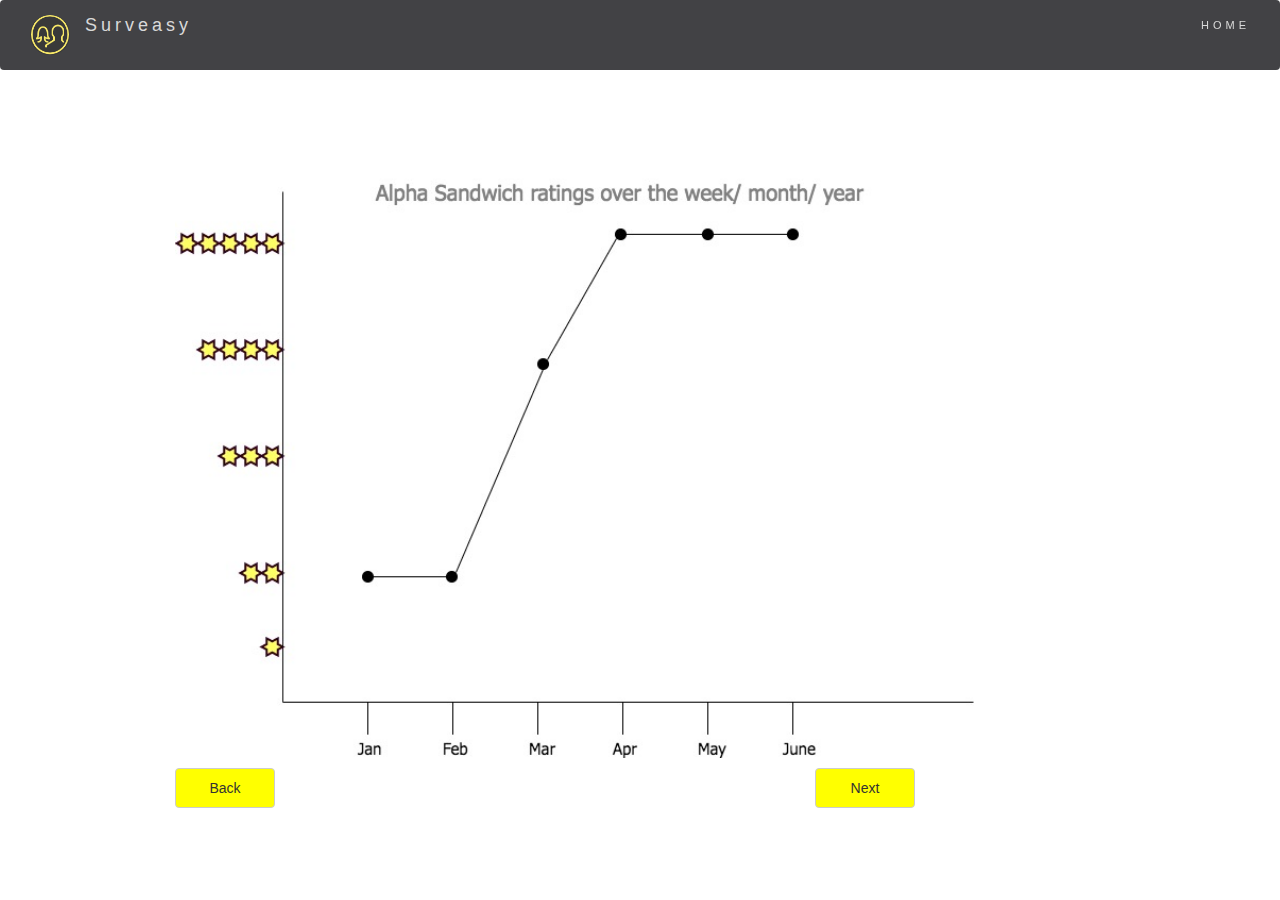
<file: report2.html>
<!DOCTYPE html>
<html lang="en">
<head>
  <title>Surveasy</title>
  <meta charset="utf-8">
  <meta name="viewport" content="width=device-width, initial-scale=1">
      <link rel="stylesheet" href="mainb.css">
  <link rel="stylesheet" href="https://maxcdn.bootstrapcdn.com/bootstrap/3.3.7/css/bootstrap.min.css">

  <script src="https://ajax.googleapis.com/ajax/libs/jquery/3.2.0/jquery.min.js"></script>
  <script src="https://maxcdn.bootstrapcdn.com/bootstrap/3.3.7/js/bootstrap.min.js"></script>

</head>
    
<body id="myPage" data-spy="scroll" data-target=".navbar" data-offset="50">

<nav class="navbar navbar-default navbar-fixed-top1">
  <div class="container-fluid">
    <div class="navbar-header">
      <button type="button" class="navbar-toggle" data-toggle="collapse" data-target="#myNavbar">
        <span class="icon-bar"></span>
        <span class="icon-bar"></span>
        <span class="icon-bar"></span>                        
      </button>
      
        <ul class="nav navbar-nav navbar-left">
        <li><a href="index.html"><img src="images/Logo.png" class="img-circle" alt="Menu" width="40" height="40"></a></li>
       
        </ul>
        <a class="navbar-brand" href="index.html" >Surveasy</a>
    </div>
    <div class="collapse navbar-collapse" id="myNavbar">
      <ul class="nav navbar-nav navbar-right">
        <li><a href="index.html">HOME</a></li>
      </ul>
    </div>
  </div>
</nav>

<div class="container">
     <h2></h2>
   

    
 <div class="row" >

    <div class="col-xs-12">
      <p><img src="images/report2.jpg" alt="Services" width=800px height=500px class="img-responsive img-fluid">
       </p>

    </div>

    
    </div>
   <div class="row">
  <div class="col-xs-12 col-md-8"><button type="button" class="btn btn-default" onclick="location.href='report1.html'" style="background-color: yellow; width: 100px; height: 40px" >Back</button></div>
  <div class="col-xs-6 col-md-4"><button type="button" class="btn btn-default" style="background-color: yellow; width: 100px; height: 40px" onclick="location.href='report3.html'">Next</button></div>
</div>
    
</div>
</body>
</html>
</file>
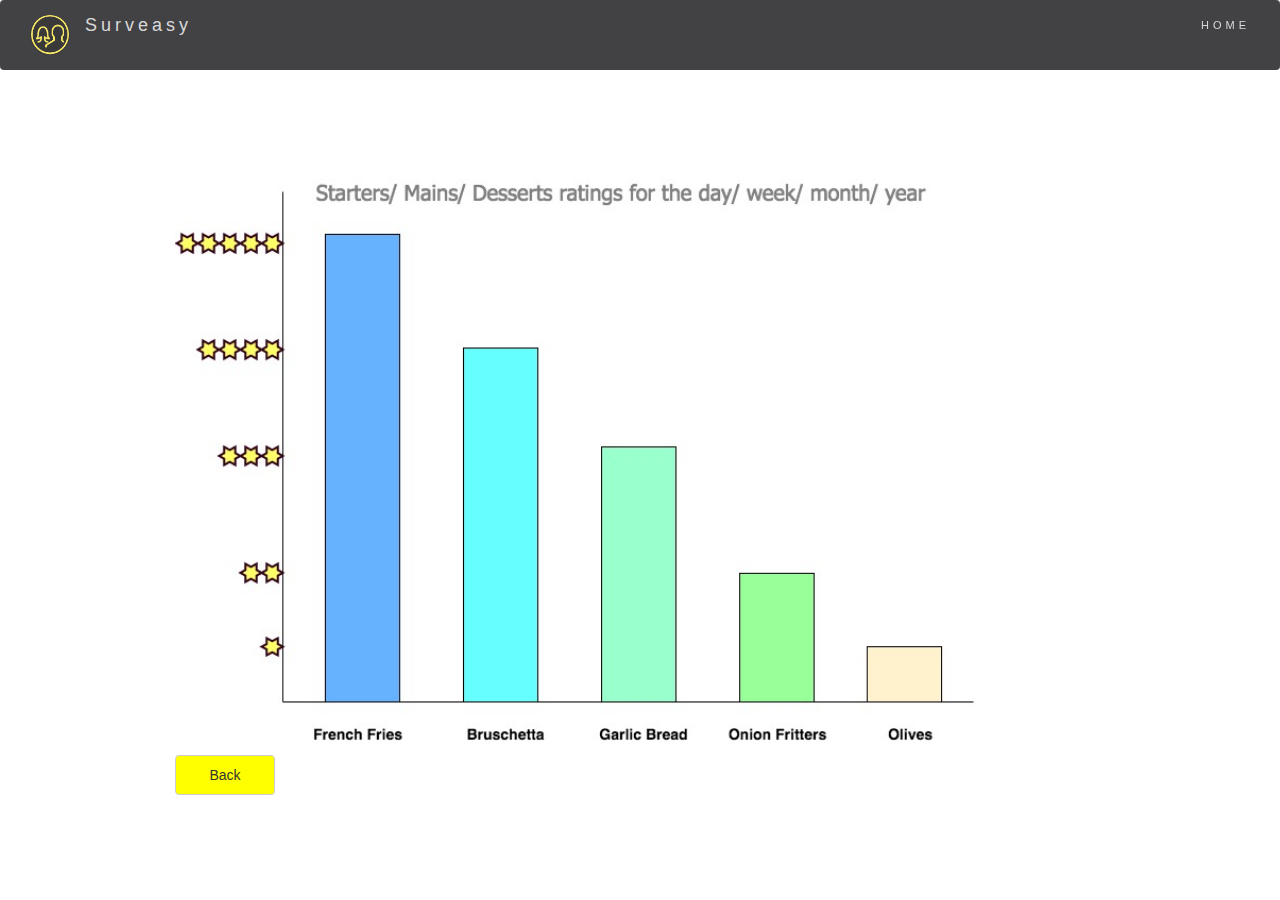
<file: report3.html>
<!DOCTYPE html>
<html lang="en">
<head>
  <title>Surveasy</title>
  <meta charset="utf-8">
  <meta name="viewport" content="width=device-width, initial-scale=1">
      <link rel="stylesheet" href="mainb.css">
  <link rel="stylesheet" href="https://maxcdn.bootstrapcdn.com/bootstrap/3.3.7/css/bootstrap.min.css">

  <script src="https://ajax.googleapis.com/ajax/libs/jquery/3.2.0/jquery.min.js"></script>
  <script src="https://maxcdn.bootstrapcdn.com/bootstrap/3.3.7/js/bootstrap.min.js"></script>

</head>
    
<body id="myPage" data-spy="scroll" data-target=".navbar" data-offset="50">

<nav class="navbar navbar-default navbar-fixed-top1">
  <div class="container-fluid">
    <div class="navbar-header">
      <button type="button" class="navbar-toggle" data-toggle="collapse" data-target="#myNavbar">
        <span class="icon-bar"></span>
        <span class="icon-bar"></span>
        <span class="icon-bar"></span>                        
      </button>
      
        <ul class="nav navbar-nav navbar-left">
        <li><a href="index.html"><img src="images/Logo.png" class="img-circle" alt="Menu" width="40" height="40"></a></li>
       
        </ul>
        <a class="navbar-brand" href="index.html" >Surveasy</a>
    </div>
    <div class="collapse navbar-collapse" id="myNavbar">
      <ul class="nav navbar-nav navbar-right">
        <li><a href="index.html">HOME</a></li>
      </ul>
    </div>
  </div>
</nav>

<div class="container">
     <h2></h2>
   

    
 <div class="row" >

    <div class="col-xs-12">
      <p><img src="images/report3.jpg" alt="Services" width=800px height=500px class="img-responsive img-fluid">
       </p>

    </div>

    
    </div>
   
<div class="row">
  <div class="col-xs-12 col-md-8"><button type="button" class="btn btn-default" onclick="location.href='report2.html'" style="background-color: yellow; width: 100px; height: 40px" >Back</button></div>
  <div class="col-xs-6 col-md-4"></div>
</div>
    
</div>
</body>
</html>
</file>
<file: mainb.css>
.table-borderless td{
    border: 0 !important;
}
.table-borderless th {
    border: 0 !important;
}

.td-more-padding-on-right {
  padding-right: 80px;
}

.blank-row
{
    height: 40px !important; /* overwrites any other rules */
    background-color: #FFFFFF;
}
.btn-xlarge {
    padding: 15px 35px;
    font-size: 20px; //change this to your desired size
    line-height: normal;
    -webkit-border-radius: 8px;
       -moz-border-radius: 8px;
            border-radius: 8px;
        
}


.body-background{
    background-color: dodgerblue;
}

#myInput {
    background-image: url('/images/searchicon.png'); /* Add a search icon to input */
    background-position: 10px 12px; /* Position the search icon */
    background-repeat: no-repeat; /* Do not repeat the icon image */
    width: 100%; /* Full-width */
    font-size: 16px; /* Increase font-size */
    padding: 12px 20px 12px 40px; /* Add some padding */
    border: 1px solid #ddd; /* Add a grey border */
    margin-bottom: 12px; /* Add some space below the input */
}

#myUL {
    /* Remove default list styling */
    list-style-type: none !important;
    padding: 0 !important;
    margin: 0 !important;
}

#myUL li a {
    border: 1px solid #ddd; /* Add a border to all links */
    margin-top: -1px; /* Prevent double borders */
    background-color: #f6f6f6; /* Grey background color */
    padding: 12px; /* Add some padding */
    text-decoration: none; /* Remove default text underline */
    font-size: 18px; /* Increase the font-size */
    color: black; /* Add a black text color */
    display: block; /* Make it into a block element to fill the whole list */
}

#myUL li a.header {
    background-color: #e2e2e2; /* Add a darker background color for headers */
    cursor: default; /* Change cursor style */
}

#myUL li a:hover:not(.header) {
    background-color: #eee; /* Add a hover effect to all links, except for headers */
}

.thanks-font{
    color: yellow; 
    font-style: italic; 
    font-family: cursive;
}

.body {
      font: 400 15px/1.8 Lato, sans-serif !important;
      color: #777 !important;
  }
.h3, h4 {
      margin: 10px 0 30px 0 !important;
      letter-spacing: 10px !important;      
      font-size: 20px !important;
      color: #111 !important;
  }
.container {
      padding: 80px 120px !important;
  }
      
.navbar-fixed-top1 {
    min-height: 60px !important;
}

.navbar-fixed-top {
    min-height: 40px !important;
}
      
.person {
      border: 10px solid transparent !important;
      margin-bottom: 25px !important;
      width: 80% !important;
      height: 80% !important;
      opacity: 0.7 !important;
  }
.person:hover {
      border-color: #f1f1f1 !important;
  }
  
.bg-1 {
      background: #2d2d30 !important;
      color: #bdbdbd !important;
  }
.bg-1 h3 {color: #fff !important;}
.bg-1 p {font-style: italic !important;}
.list-group-item:first-child {
      border-top-right-radius: 0 !important;
      border-top-left-radius: 0 !important;
  }
.list-group-item:last-child {
      border-bottom-right-radius: 0 !important;
      border-bottom-left-radius: 0 !important;
  }
.thumbnail {
      padding: 0 0 15px 0 !important;
      border: none !important;
      border-radius: 0 !important;
  }
.thumbnail p {
      margin-top: 15px !important;
      color: #555 !important;
  }

.modal-header, h4, .close {
      background-color: #333 !important;
      color: #fff !important ;
      text-align: center;
      font-size: 30px;
  }
.modal-header, .modal-body {
      padding: 40px 50px;
  }
.nav-tabs li a {
      color: #777 !important;
  }
.navbar {
      font-family: Montserrat, sans-serif !important;
      margin-bottom: 0 !important;
      background-color: #2d2d30 !important;
      border: 0 !important;
      font-size: 11px !important;
      letter-spacing: 4px !important;
      opacity: 0.9 !important;
  }
.navbar li a, .navbar .navbar-brand { 
      color: #d5d5d5 !important;
  }
.navbar-nav li a:hover {
      color: #fff !important;
  }
.navbar-nav li.active a {
      color: #fff !important;
      background-color: #29292c !important;
  }
.navbar-default .navbar-toggle {
      border-color: transparent !important;
  }
.open .dropdown-toggle {
      color: #fff !important;
      background-color: #555 !important;
  }
.dropdown-menu li a {
      color: #000 !important;
  }
.dropdown-menu li a:hover {
      background-color: red !important;
  }
.footer {
      background-color: #2d2d30;
      color: #f5f5f5;
      padding: 32px;
  }
.footer a {
      color: #f5f5f5;
  }
.footer a:hover {
      color: #777;
      text-decoration: none;
  }  
  .form-control {
      border-radius: 0;
  }
  .textarea {
      resize: none;
  }
.row {
  margin-right: -15px;
  margin-left: 50px;
}
.menu-item{
    margin-top:10px;
    color:yellow;
    font-family:fantasy;
    font-size: 20px;
    display: inline-block;
    text-align: center;
    margin-left: 80px;
}
.menu-item-small{
    margin-top:10px;
    color:yellow;
    font-family:fantasy;
    font-size: 20px;
    display: inline-block;
    text-align: center;
    margin-left: 50px;
}
.cafe-name{
    color: yellow;
    font-family: fantasy !important;
    font-weight: 100 !important;
    margin-top: 50px !important;
    margin-left: 100px !important;
}
</file>
<file: ratingStars.css>
@import url(http://fonts.googleapis.com/css?family=Roboto:500,100,300,700,400);
* {
  margin: 0;
  padding: 0;
  font-family: roboto;
}

body { background: #000; }

.cont {
  width: 93%;
  max-width: 350px;
  text-align: center;
  margin: 4% auto;
  padding: 30px 0;
  background: #111;
  color: #EEE;
  border-radius: 5px;
  border: thin solid #444;
  overflow: hidden;
}

hr {
  margin: 20px;
  border: none;
  border-bottom: thin solid rgba(255,255,255,.1);
}

div.title { font-size: 2em; }

h1 span {
  font-weight: 300;
  color: #Fd4;
}

div.stars {
  width: 300px;
  
}

input.star { display: none; }

label.star {
  float: right;
  padding: 10px;
  font-size: 36px;
  color: #444;
  transition: all .2s;
}

input.star:checked ~ label.star:before {
  content: '\f005';
  color: #FD4;
  transition: all .25s;
}

input.star-5:checked ~ label.star:before {
  color: #FE7;
  text-shadow: 0 0 20px #952;
}

input.star-51:checked ~ label.star:before {
  color: #FE7;
  text-shadow: 0 0 20px #952;
}

input.star-1:checked ~ label.star:before { color: #F62; }

label.star:hover { transform: rotate(-15deg) scale(1.3); }

label.star:before {
  content: '\f006';
  font-family: FontAwesome;
}
</file>
